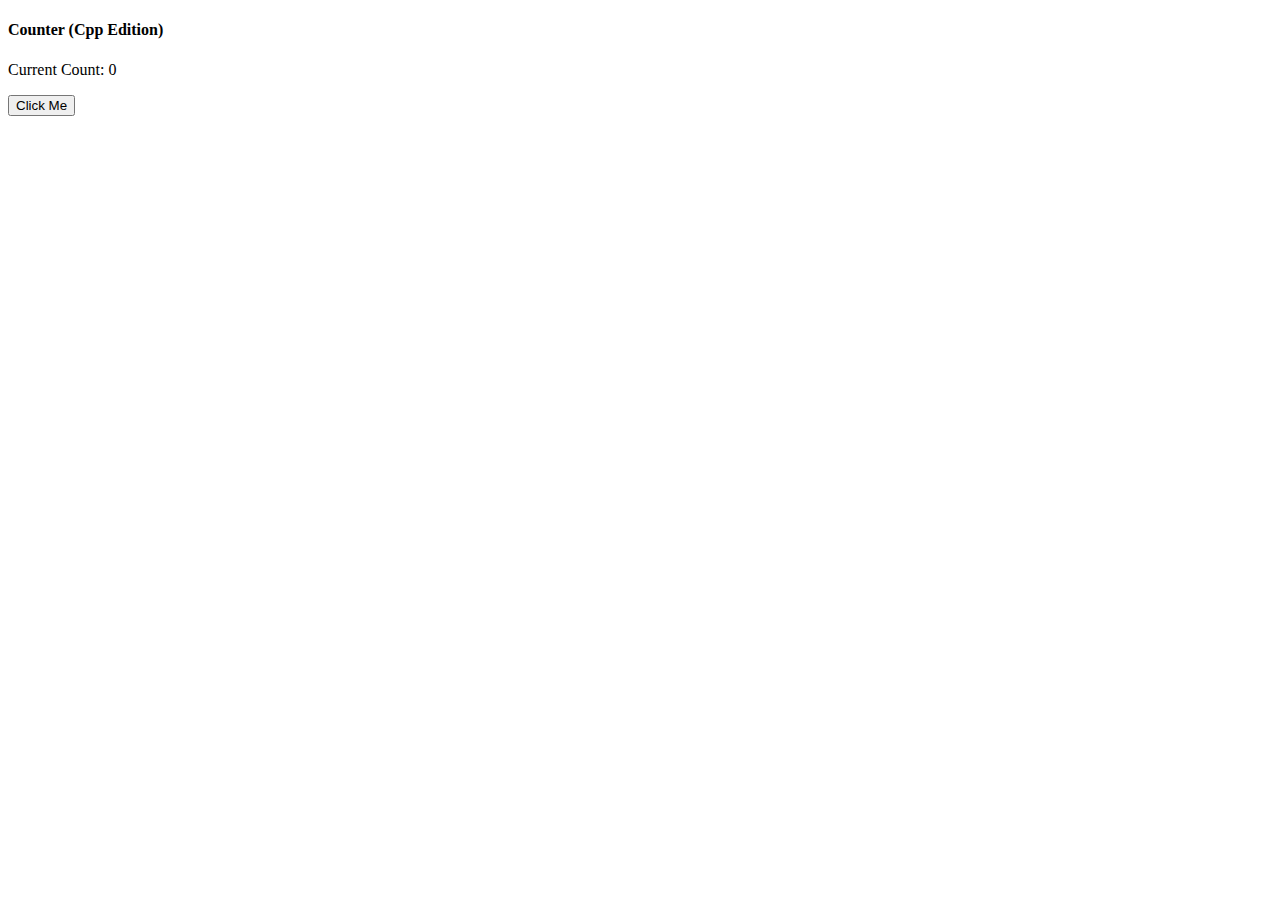
<file: wwwroot/dynamic_page.html>
<!DOCTYPE html>
<html lang="en">
<head>
    <meta charset="UTF-8">
    <title>Title</title>
    <link rel="stylesheet" href="https://cdn.jsdelivr.net/npm/bootstrap@5.3.2/dist/css/bootstrap.min.css" integrity="sha384-T3c6CoIi6uLrA9TneNEoa7RxnatzjcDSCmG1MXxSR1GAsXEV/Dwwykc2MPK8M2HN" crossorigin="anonymous">
</head>
<body>
    <title>Counter Page</title>
    <h4>Counter (Cpp Edition)</h4>
    <p guid-123>Current Count: 0</p>
    <button class="btn btn-primary" onclick="Btn1Click()" guid-button>Click Me</button>
    <br/>
    <code guid-code></code>

    <script>
        let socket;
        let reconnectInterval = 2000;
        function connectWebSocket() {
            socket = new WebSocket('ws://99.77.72.208:80/Dynamic');

            socket.onopen = function() {
                console.log('WebSocket connection established.');
            };

            socket.onmessage = function(event) {
                const message = event.data.trim();
                var element = document.querySelector("[guid-123]");
                var code_element = document.querySelector("[guid-code]");
                if(message === "show") {
                } else if(message === "hide") {
                } else {
                        var counter = parseInt(message);
                        if(isNaN(counter)) {
                            code_element.innerHTML = message;
                        } else {
                            element.innerHTML = "Current Count: " + counter;
                        }
                }
            };


            socket.onerror = function(error) {
                console.error('WebSocket Error:', error);
            };

            socket.onclose = function() {
                console.log('WebSocket connection closed. Attempting to reconnect...');
                setTimeout(connectWebSocket, reconnectInterval);
            };

        }

        function Btn1Click() {
            socket.send("button_1_clicked");
        }

        connectWebSocket();
    </script>

</body>
</html>
</file>
